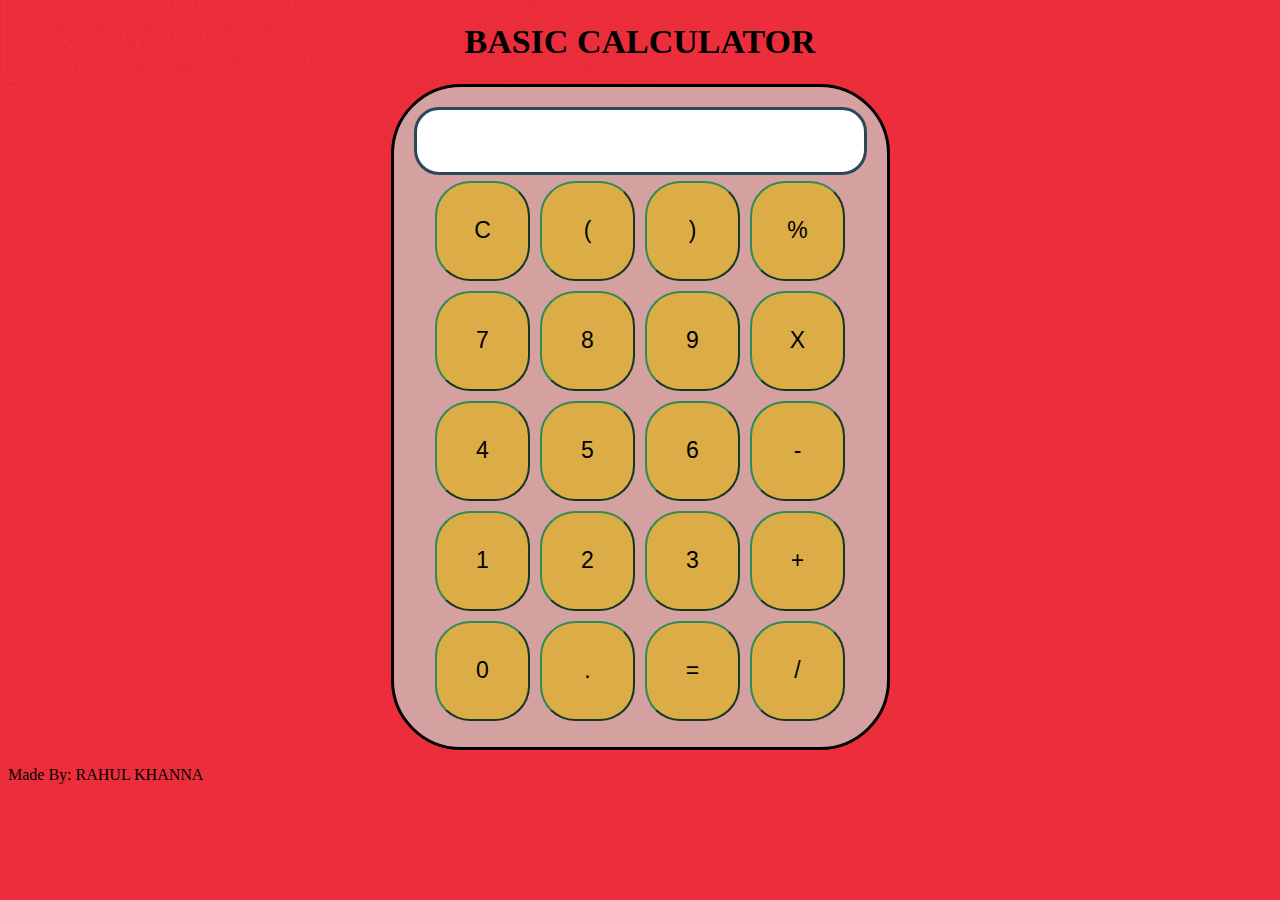
<file: index.html>
<!DOCTYPE html>
<html lang="en">
<head>
    <meta charset="UTF-8">
    <meta http-equiv="X-UA-Compatible" content="IE=edge">
    <meta name="viewport" content="width=device-width, initial-scale=1.0">
    <title>claculator</title>
    <link rel="stylesheet" href="calculator.css">
</head>
<body>
    <div class="container">
        <h1> BASIC CALCULATOR</h1>
      
        <div class="calculator">
            <input type="text" name="screen" id="screen">
        <table>
            <tr>
            <td><button>C</button></td>
            <td><button>(</button></td>
            <td><button>)</button></td>
            <td><button>%</button></td>
        </tr>
        <tr>
            <td><button>7</button></td>
            <td><button>8</button></td>
            <td><button>9</button></td>
            <td><button>X</button></td>
        </tr>
        <tr>
            <td><button>4</button></td>
            <td><button>5</button></td>
            <td><button>6</button></td>
            <td><button>-</button></td>
        </tr>
        <tr>
            <td><button>1</button></td>
            <td><button>2</button></td>
            <td><button>3</button></td>
            <td><button>+</button></td>
        </tr>
        <tr>
            <td><button>0</button></td>
            <td><button>.</button></td>
            <td><button>=</button></td>
            <td><button>/</button></td>
        </tr>
        </table>
    </div>

    </div>
    <p>Made By: RAHUL KHANNA</p>
</body>
<script src="calculator.js"></script>
</html>
</file>
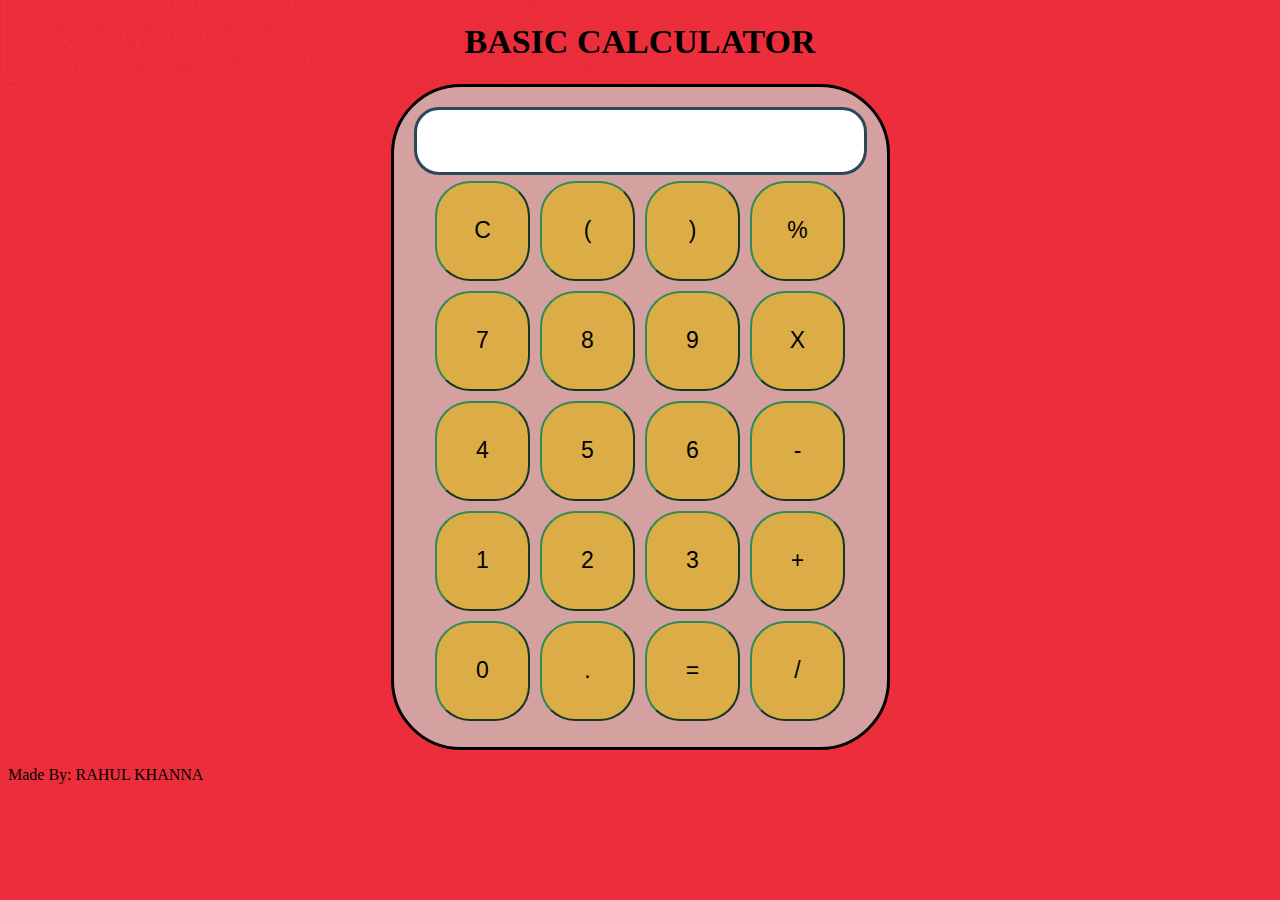
<file: calculator.html>
<!DOCTYPE html>
<html lang="en">
<head>
    <meta charset="UTF-8">
    <meta http-equiv="X-UA-Compatible" content="IE=edge">
    <meta name="viewport" content="width=device-width, initial-scale=1.0">
    <title>claculator</title>
    <link rel="stylesheet" href="calculator.css">
</head>
<body>
    <div class="container">
        <h1> BASIC CALCULATOR</h1>
      
        <div class="calculator">
            <input type="text" name="screen" id="screen">
        <table>
            <tr>
            <td><button>C</button></td>
            <td><button>(</button></td>
            <td><button>)</button></td>
            <td><button>%</button></td>
        </tr>
        <tr>
            <td><button>7</button></td>
            <td><button>8</button></td>
            <td><button>9</button></td>
            <td><button>X</button></td>
        </tr>
        <tr>
            <td><button>4</button></td>
            <td><button>5</button></td>
            <td><button>6</button></td>
            <td><button>-</button></td>
        </tr>
        <tr>
            <td><button>1</button></td>
            <td><button>2</button></td>
            <td><button>3</button></td>
            <td><button>+</button></td>
        </tr>
        <tr>
            <td><button>0</button></td>
            <td><button>.</button></td>
            <td><button>=</button></td>
            <td><button>/</button></td>
        </tr>
        </table>
    </div>

    </div>
    <p>Made By: RAHUL KHANNA</p>
</body>
<script src="calculator.js"></script>
</html>
</file>
<file: calculator.css>
body{
    background-image: url(cal1.gif);
background-position: center;
    background-size: cover;
    background-repeat: no-repeat;
}
.container{
    text-align: center;
margin-top: 20px;
width: auto;

}
h1{
    font-size: 34px;
    font-family: cursive;
}
p{
    font-family: fantasy;
}
table{
    margin: auto;
}
input{
    font-size: 34px;
    border: solid;
    color: rgb(42, 72, 90);
    border-radius: 25px;
    height: 60px;

}
button{
    cursor:pointer;
    font-size: 23px;
    background: rgba(223, 178, 31, 0.692);
    width: 95px;
    height: 100px;
    border-radius: 35px;
    margin: 3px;
    border-color: seagreen;
    
}
.calculator{
    display: inline-block;
    padding: 20px;
    background-color:rgb(212, 160, 160);
    border-radius: 70px;
    border-style: solid;
}
</file>
